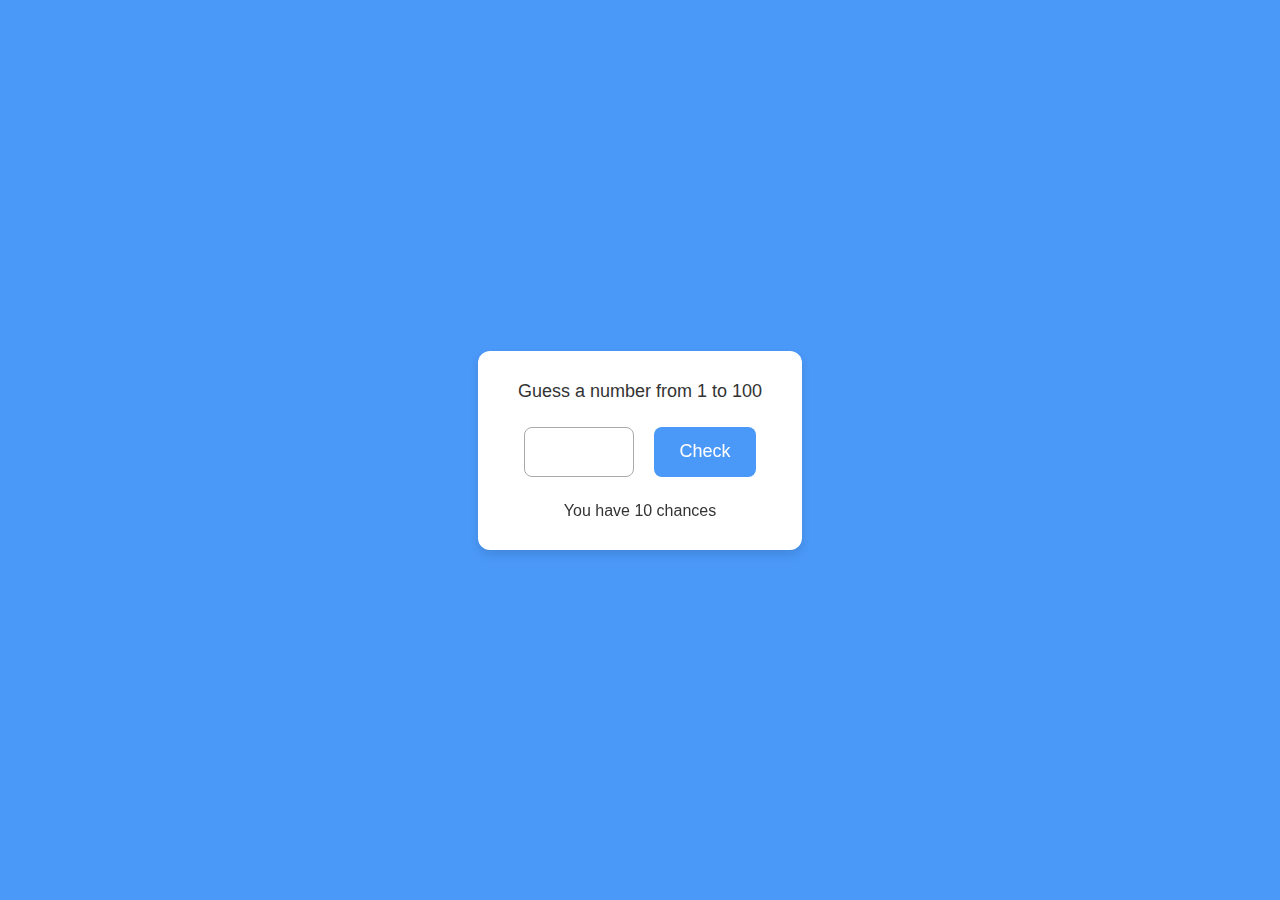
<file: HTML/JavaScript/index.html>
<!DOCTYPE html>

<html lang="en">
  <head>
    <meta charset="UTF-8" />
    <meta http-equiv="X-UA-Compatible" content="IE=edge" />
    <meta name="viewport" content="width=device-width, initial-scale=1.0" />
    <title>Game in HTML CSS & JavaScript</title>
    <link rel="stylesheet" href="style.css" />
  </head>
  <body>
    <div class="wrapper">
      <header>Guess a number from 1 to 100</header>
      <p class="guess"></p>
      <div class="input-field">
        <input type="number" />
        <button>Check</button>
      </div>
      <p>You have <span class="chances">10</span> chances</p>
    </div>

    <script src="script.js" defer></script>
  </body>
</html>
</file>
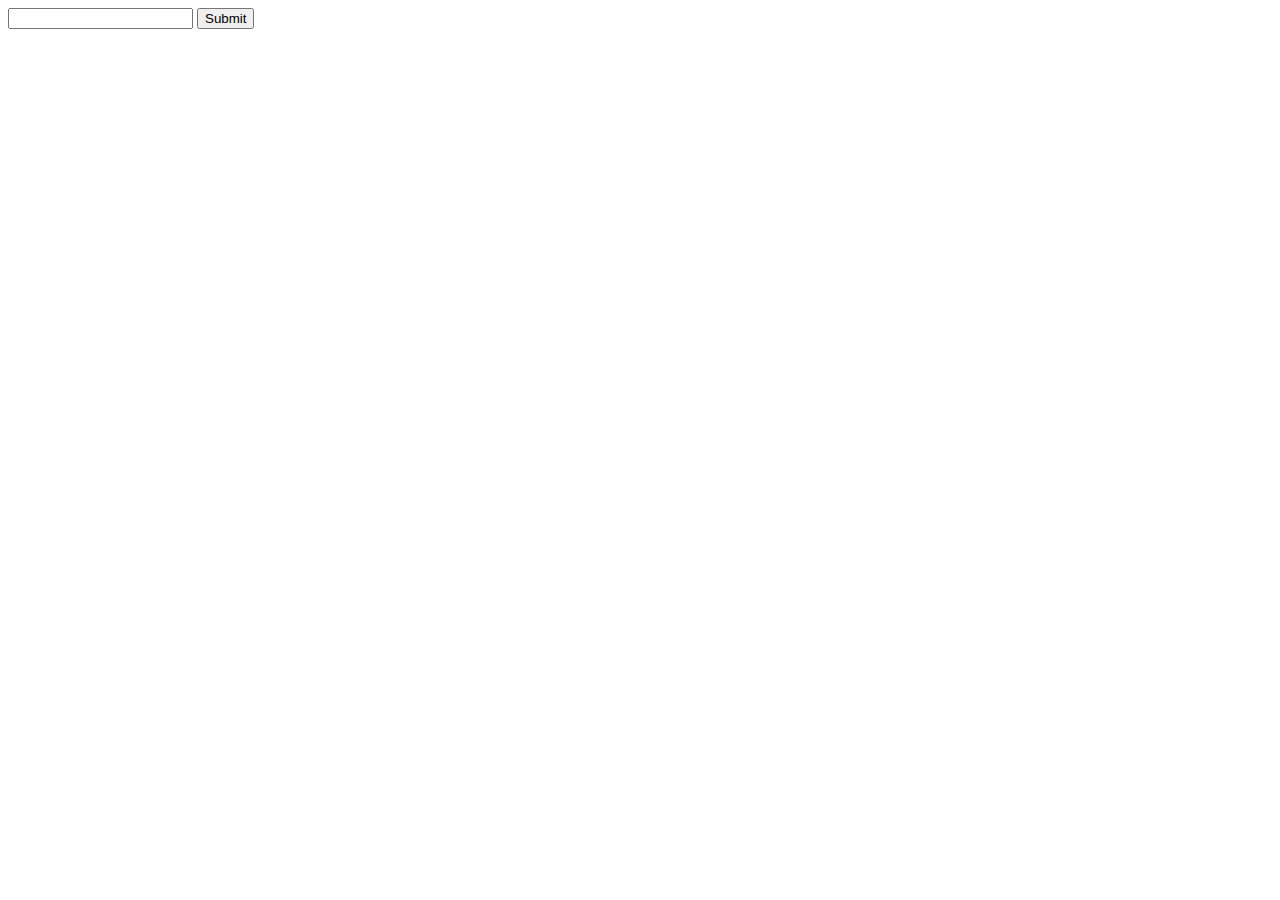
<file: HTML/B1.html>
<!DOCTYPE html>
<html lang="en">
<head>
    <meta charset="UTF-8">
    <meta name="viewport" content="width=device-width, initial-scale=1.0">
    <title>Document</title>
</head>
<body>
    
    <form action="user">
        <input type="text" name="abc" id="">
        <input type="submit" name="" id="">
    </form>
</body>
</html>
</file>
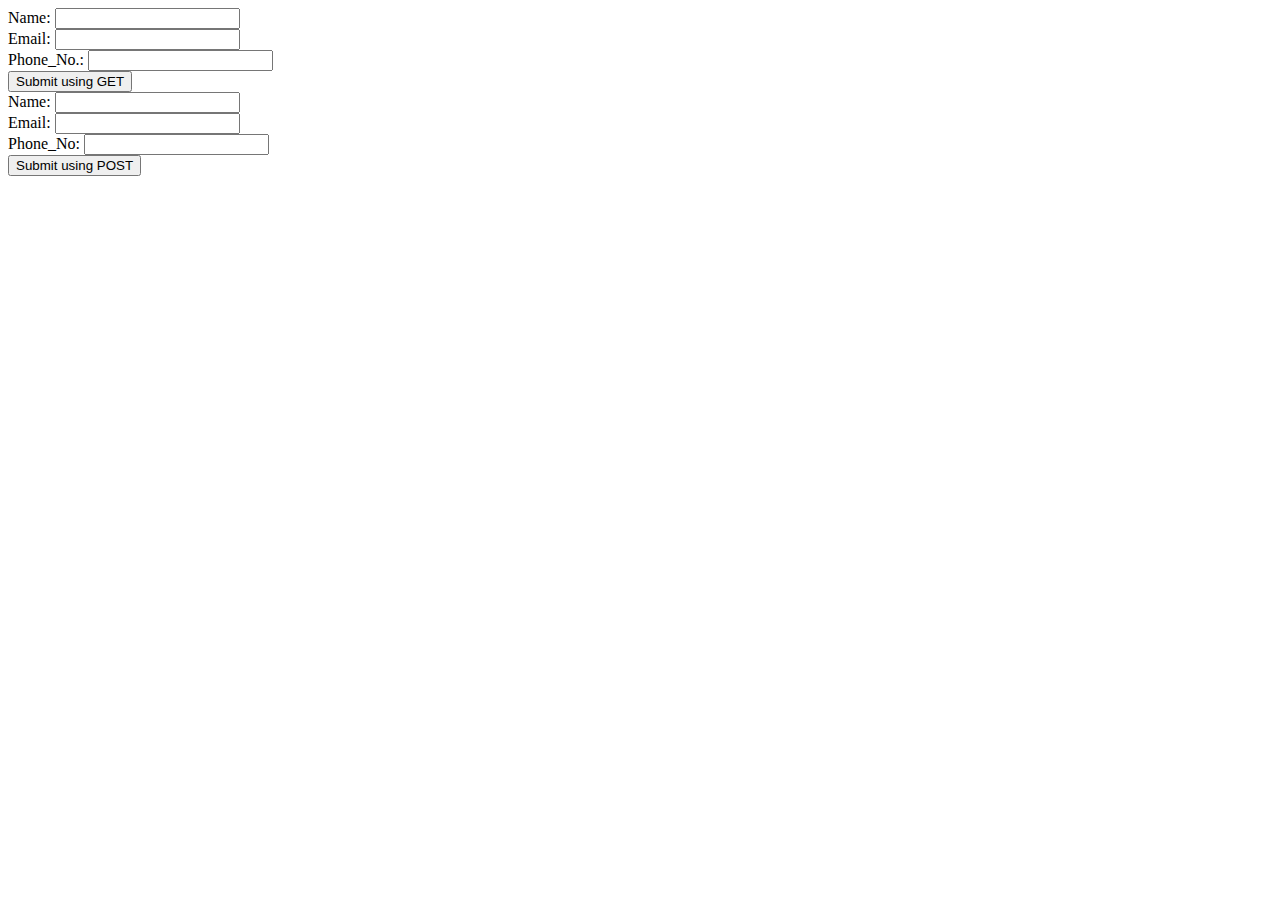
<file: HTML/Example_get_post.html>
<!DOCTYPE html>
<html>
<head>
    <title>GET and POST Example</title>
</head>
<body>
    <form action="getpost.php" method="GET">
        Name: <input type="text" name="name"><br>
        Email: <input type="text" name="email"><br>
        Phone_No.: <input type="tel" name="Phone_No" id=""><br>
        <input type="submit" value="Submit using GET">
    </form>
    <form action="getpost.php" method="POST">
        Name: <input type="text" name="name"><br>
        Email: <input type="text" name="email"><br>
        Phone_No: <input type="tel" name="Phone_No" id=""><br>
        <input type="submit" value="Submit using POST">
    </form>
</body>
</html>
</file>
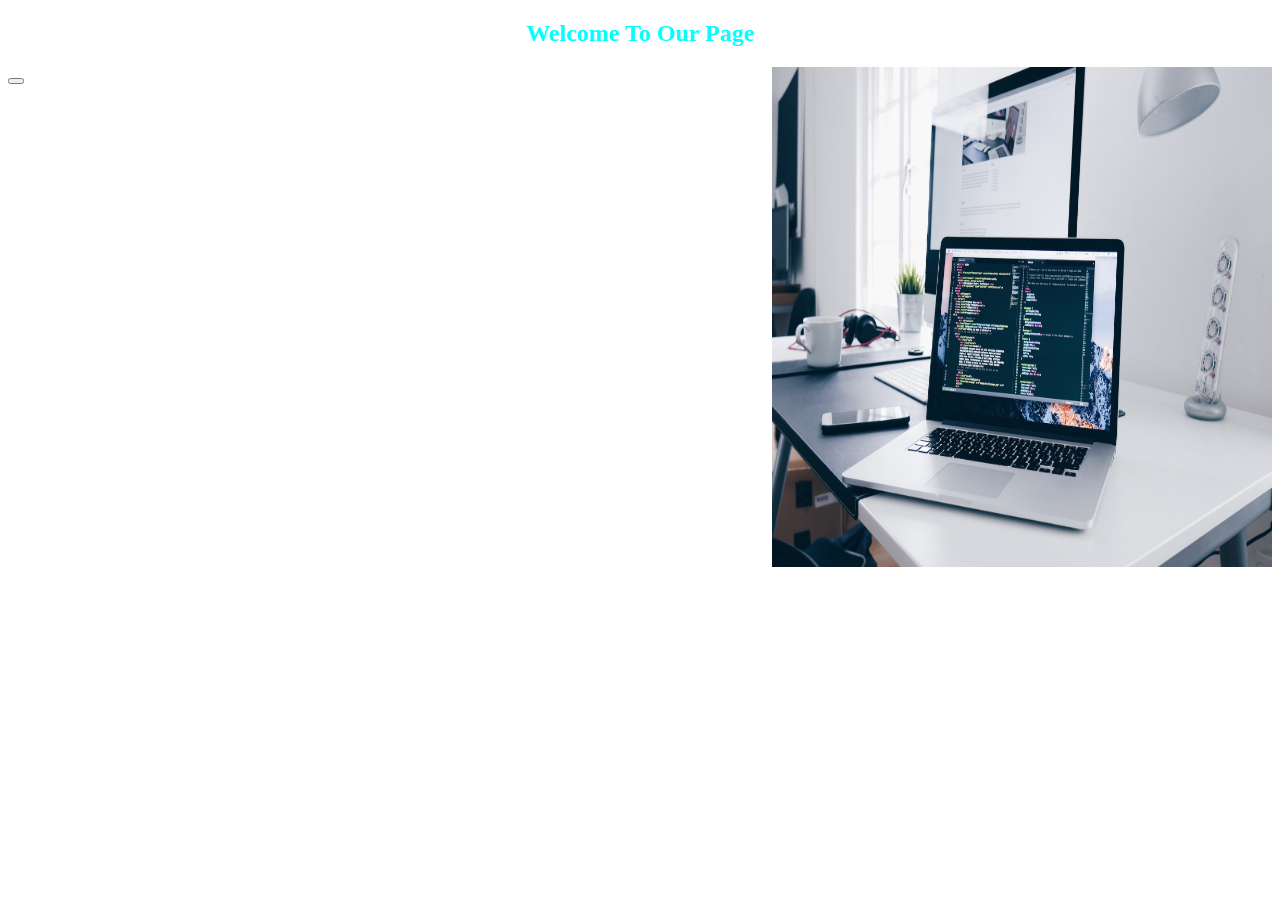
<file: HTML/HomePage.html>
<!DOCTYPE html>
<html lang="en">
<head>
    <meta charset="UTF-8">
    <meta name="viewport" content="width=device-width, initial-scale=1.0">
    <title>Home Page</title>
    <style>
        h2 { text-align: center;
        color: aqua;}
    
    </style>
</head>
<body>
    <section>
        <h2>Welcome To Our Page</h2>
    </section>
    <section><img src="img.jpg" alt="Happy" width ="500" height="500" style="float: right;"></section>
    <section>
            <button type="button"></button>
    </section>
</body>
</html>
</file>
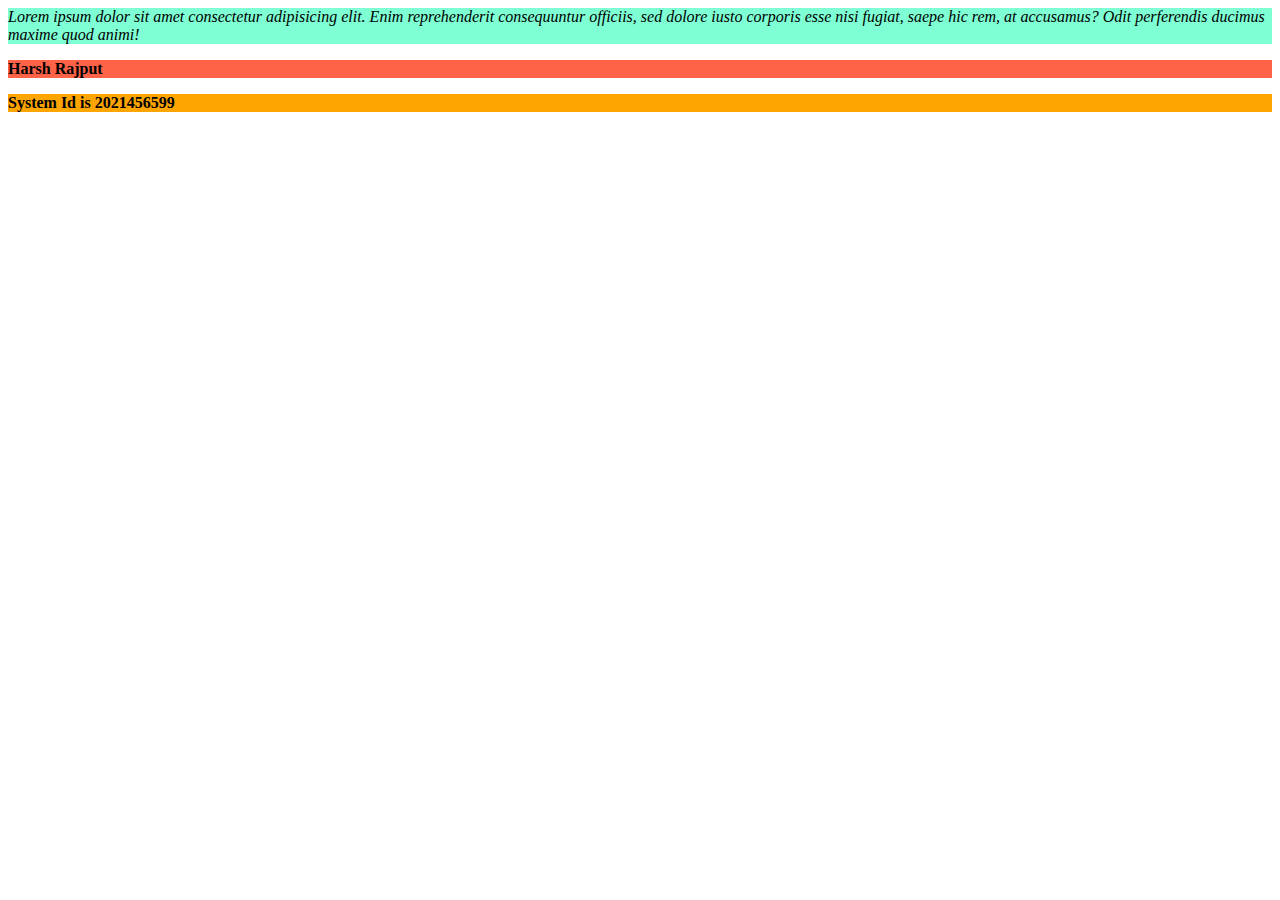
<file: HTML/inline_internalCss.html>
<html>
<head>
<title> Difference between inline and internal css </title>
<style>
    div{background-color: aquamarine;
    font-style: oblique;}
</style>
</head>
<body>
    <div>
        <p>Lorem ipsum dolor sit amet consectetur adipisicing elit. Enim reprehenderit consequuntur officiis,
             sed dolore iusto corporis esse nisi fugiat, saepe hic rem, at accusamus? Odit perferendis ducimus
              maxime quod animi!</p>
    </div>
<p style="background-color:tomato; font-style: initial;"><b> Harsh Rajput</b></p>
<p style="background-color:orange; font-style: normal;"><strong> System Id is 2021456599</strong></p>
</body>
</html>
</file>
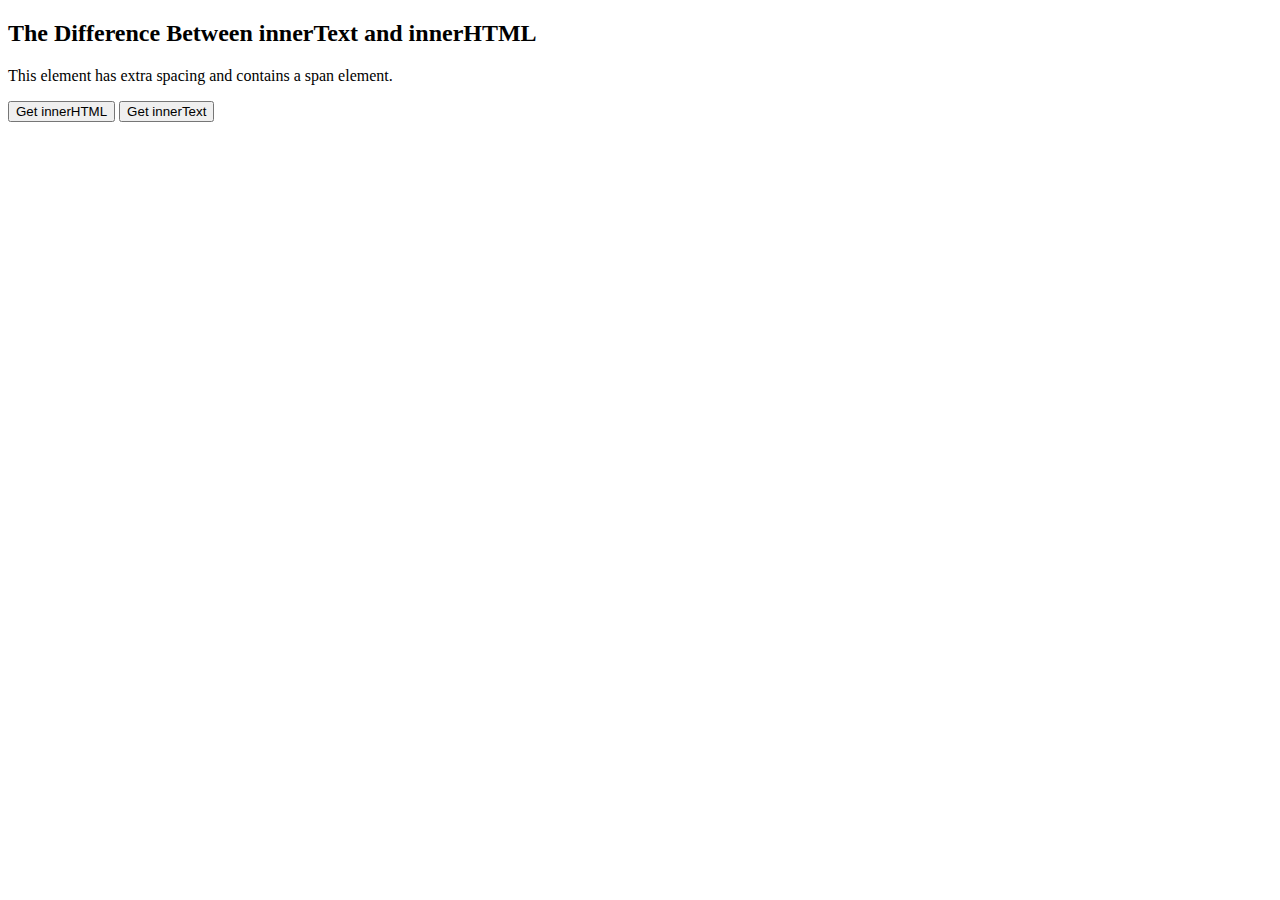
<file: HTML/innerHTML_inner_Text.html>
<!DOCTYPE html>
<html>
<body>

<h2>The Difference Between innerText and  innerHTML</h2>

<p id="myP">   This element has extra spacing   and contains <span>a span element</span>.</p>

<button onclick="getinnerHTML()">Get innerHTML</button>
<button onclick="getinnerText()">Get innerText</button>


<pre id="demo"></pre>

<script>
function getinnerText() {
  let text = document.getElementById("myP").innerText;
  document.getElementById("demo").innerText = text;
}

function getinnerHTML() {
  let text = document.getElementById("myP").innerHTML;
  document.getElementById("demo").innerText = text;
}


</script>

</body>
</html>
</file>
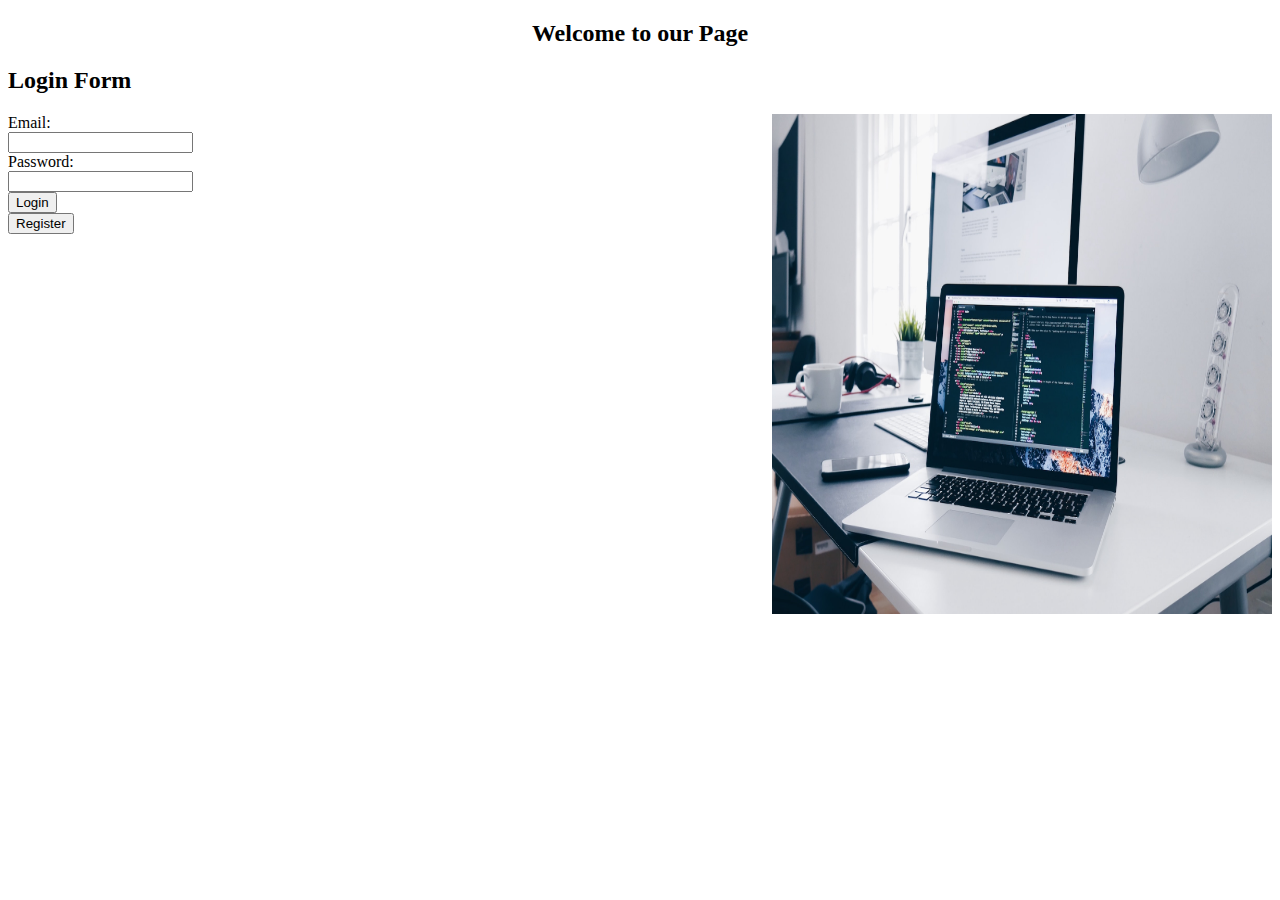
<file: HTML/new.html>
<!DOCTYPE html>
<html>
<head>
    <title>Login and Registration Form</title>

</head>
<body>
    <h2 style="text-align: center;">Welcome to our Page</h2>
    <h2>Login Form</h2>
    <img src="img.jpg" alt="Happy" width ="500" height="500" style="float: right;">
    <form id="loginForm" action="/submit_login" method="post">
        <label for="loginEmail">Email:</label>
        <br>
        <input type="email" id="loginEmail" name="loginEmail">
        <br>
        <label for="loginPassword">Password:</label>
        <br>
        <input type="password" id="loginPassword" name="loginPassword">
        <br>
        <input type="submit" value="Login">
        <br>
        <button onclick="document.getElementById('registrationForm').style.display='block';">Register</button>
    </form>
   <!-- <form id="registrationForm" action="/submit_registration" method="post" style="display: none;">
        <label for="regFname">First Name:</label>
        <br>
        <input type="text" id="regFname" name="regFname">
        <br>
        <label for="regLname">Last Name:</label>
        <br>
        <input type="text" id="regLname" name="regLname">
        <br>
        <label for="regEmail">Email:</label>
        <br>
        <input type="email" id="regEmail" name="regEmail">
        <br>
        <label for="regPassword">Password:</label>
        <br>
        <input type="password" id="regPassword" name="regPassword"><br>
        <label for="regDob">Date of Birth:</label>
        <br>
        <input type="date" id="regDob" name="regDob">
        <br>
        <label for="regPhone">Phone Number:</label>
        <br>
        <input type="tel" id="regPhone" name="regPhone">
        <br>
        <input type="submit" value="Register">
    </form>-->
</body>
</html>
</file>
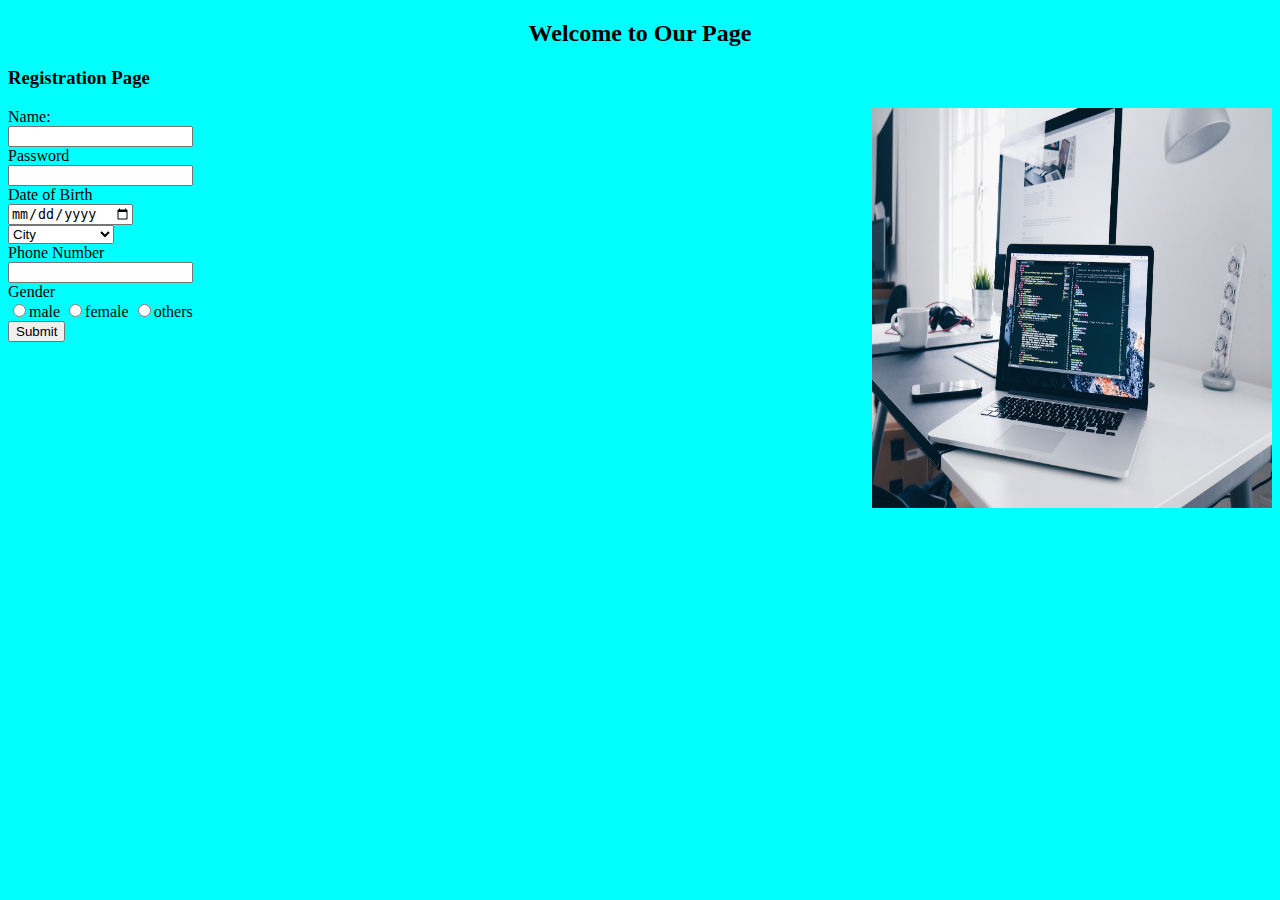
<file: HTML/reg.html>
<!DOCTYPE html>
<html lang="en">
<head>
    <meta charset="UTF-8">
    <meta name="viewport" content="width=device-width, initial-scale=1.0">
    <title>Registration</title>
</head>
<body style="background-color: aqua;">

    <h2 style="text-align: center;">Welcome to Our Page</h2>
    <h3 style="color: black;">Registration Page</h3>
    <img src="img.jpg" alt="Happy" width="400" height="400" style="float: right;">
    <form action="HomePage.html">
    <label for="regname"> Name:</label>
    <br>
    <input type="text" name="regname" id="regname">
    <br>
    <label for="regPassword">Password</label>
    <br>
    <input type="password" name="regPassword" id="regPassword">
    <br>
    <label for="regDob">Date of Birth</label>
    <br>
    <input type="date" name="regDob" id="regDob">
    <br>
    <label for="regCity">
        <select name="" id="" >
            <option value="City">City</option>
            <option value="City">Greater Noida</option>
            <option value="City">Noida</option>
            <option value="City">Delhi</option>
            <option value="City">Lucknow</option>
            <option value="City">Kanpur</option>
        </select>
    </label>
    <br>
    <label for="regPhone">Phone Number</label>
    <br>
    <input type="tel" name="regPhone" id="regPhone">
    <br>
    <label for="Gender">Gender</label>
    <br>
    <input type="radio" name="male" />male
    <input type="radio" name="female" />female
    <input type="radio" name="others" />others
    <br>

    <form action="HomePage.html">
        <input type="submit" name="" id="">
    </form>
</form>

</body>
</html>
</file>
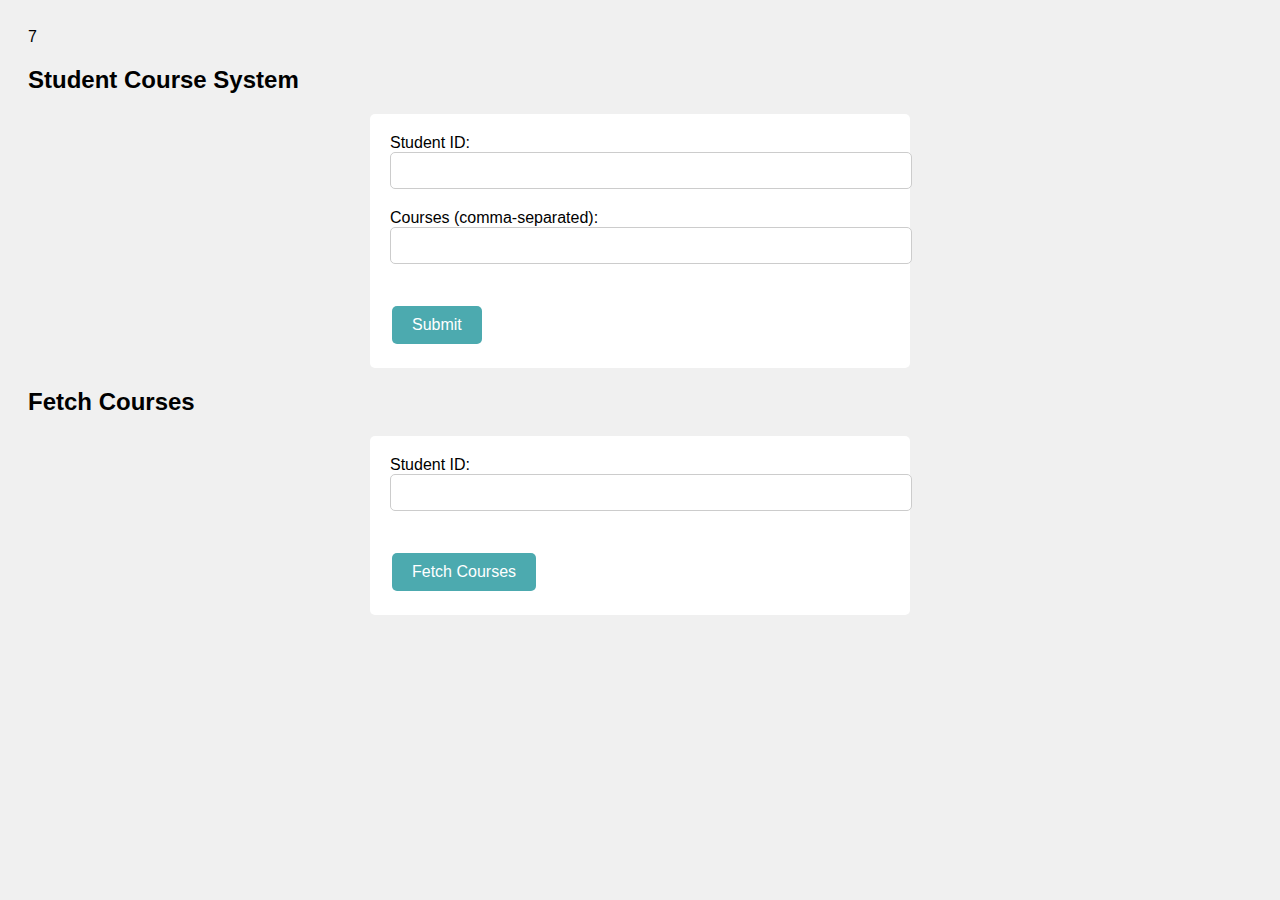
<file: HTML/JavaScript/data_fetching.html>
<!DOCTYPE html>
<html lang="en">

<head>
    <meta charset="UTF-8">
    <meta name="viewport" content="width=device-width, initial-scale=1.0">
    <title></title>
</head>




<style>
    body {
        font-family: Arial, sans-serif;
        padding: 20px;
        background-color: #f0f0f0;
    }

    form {
        background-color: #fff;
        padding: 20px;
        border-radius: 5px;
        max-width: 500px;
        margin: 0 auto;
    }

    input[type="text"] {
        width: 100%;
        padding: 10px;
        margin-bottom: 20px;
        border-radius: 5px;
        border: 1px solid #ccc;
    }

    input[type="button"] {
        background-color: #4caaaf;
        color: #fff;
        border: none;
        padding: 10px 20px;
        text-align: center;
        text-decoration: none;
        display: inline-block;
        font-size: 16px;
        margin: 4px 2px;
        cursor: pointer;
        border-radius: 5px;
    }
</style>
</head>

<body>7

    <h2>Student Course System</h2>

    <form id="studentForm">
        <label for="studentId">Student ID:</label><br>
        <input type="text" id="studentId" name="studentId"><br>
        <label for="courses">Courses (comma-separated):</label><br>
        <input type="text" id="courses" name="courses"><br><br>
        <input type="button" value="Submit" onclick="addCourses()">
    </form>

    <h2>Fetch Courses</h2>

    <form id="fetchForm">
        <label for="fetchId">Student ID:</label><br>
        <input type="text" id="fetchId" name="fetchId"><br><br>
        <input type="button" value="Fetch Courses" onclick="fetchCourses()">
    </form>

    <p id="output"></p>

    <script>
        var studentCourses = {};

        function addCourses() {
            var studentId = document.getElementById("studentId").value;
            var courses = document.getElementById("courses").value.split(",");
            studentCourses[studentId] = courses;
            document.getElementById("studentForm").reset();
        }

        function fetchCourses() {
            var fetchId = document.getElementById("fetchId").value;
            var courses = studentCourses[fetchId];
            if (courses) {
                document.getElementById("output").innerText = "Courses: " + courses.join(", ");
            } else {
                document.getElementById("output").innerText = "No courses found for this ID.";
            }
            document.getElementById("fetchForm").reset();
        }
    </script>

</body>

</html>
</file>
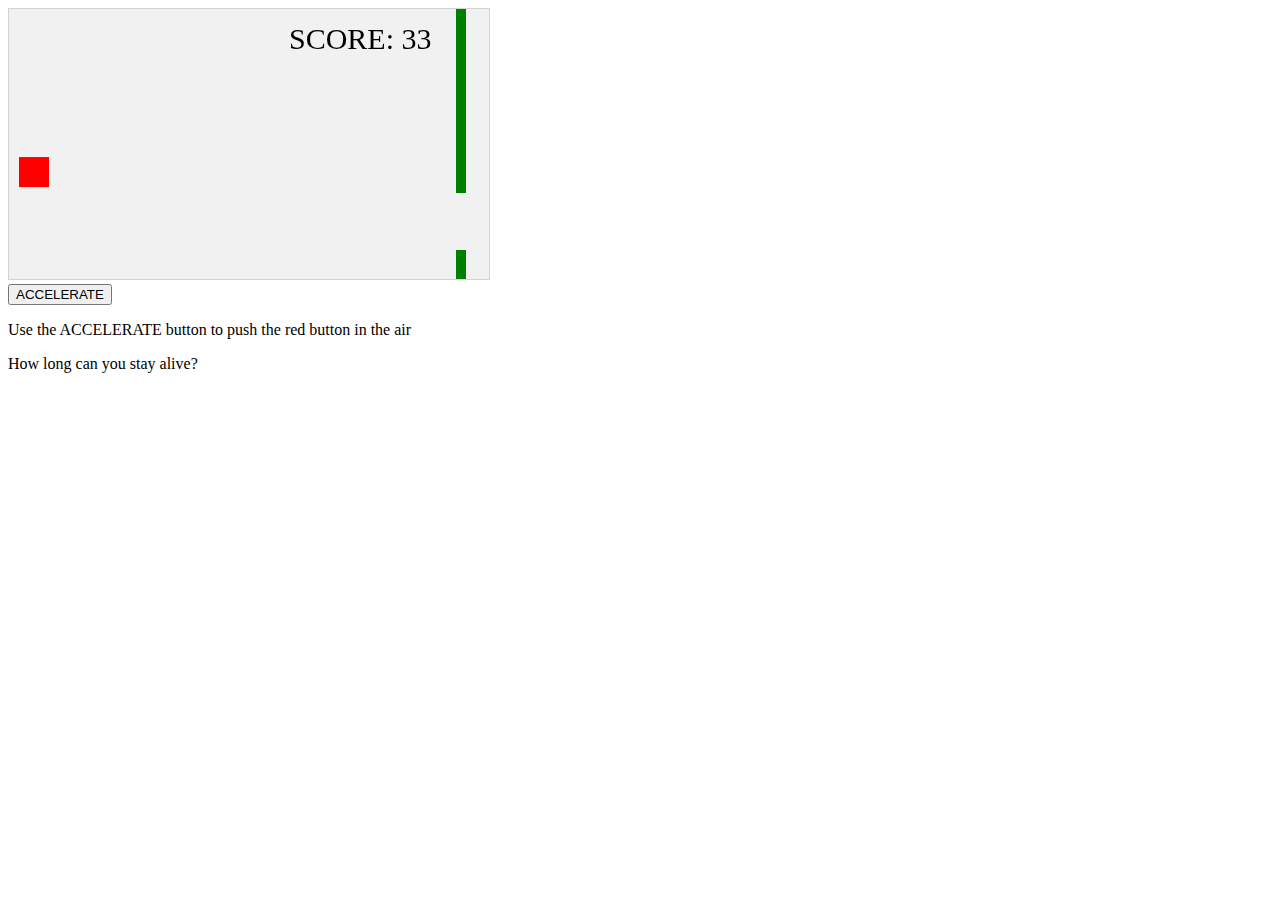
<file: HTML/JavaScript/game.html>
<!DOCTYPE html>
<html>
<head>
<meta name="viewport" content="width=device-width, initial-scale=1.0"/>
<style>
canvas {
    border:1px solid #d3d3d3;
    background-color: #f1f1f1;
}
</style>
</head>
<body onload="startGame()" style="ba">
<script>

var myGamePiece;
var myObstacles = [];
var myScore;

function startGame() {
    myGamePiece = new component(30, 30, "red", 10, 120);
    myGamePiece.gravity = 0.05;
    myScore = new component("30px", "Consolas", "black", 280, 40, "text");
    myGameArea.start();
}

var myGameArea = {
    canvas : document.createElement("canvas"),
    start : function() {
        this.canvas.width = 480;
        this.canvas.height = 270;
        this.context = this.canvas.getContext("2d");
        document.body.insertBefore(this.canvas, document.body.childNodes[0]);
        this.frameNo = 0;
        this.interval = setInterval(updateGameArea, 20);
        },
    clear : function() {
        this.context.clearRect(0, 0, this.canvas.width, this.canvas.height);
    }
}

function component(width, height, color, x, y, type) {
    this.type = type;
    this.score = 0;
    this.width = width;
    this.height = height;
    this.speedX = 0;
    this.speedY = 0;    
    this.x = x;
    this.y = y;
    this.gravity = 0;
    this.gravitySpeed = 0;
    this.update = function() {
        ctx = myGameArea.context;
        if (this.type == "text") {
            ctx.font = this.width + " " + this.height;
            ctx.fillStyle = color;
            ctx.fillText(this.text, this.x, this.y);
        } else {
            ctx.fillStyle = color;
            ctx.fillRect(this.x, this.y, this.width, this.height);
        }
    }
    this.newPos = function() {
        this.gravitySpeed += this.gravity;
        this.x += this.speedX;
        this.y += this.speedY + this.gravitySpeed;
        this.hitBottom();
    }
    this.hitBottom = function() {
        var rockbottom = myGameArea.canvas.height - this.height;
        if (this.y > rockbottom) {
            this.y = rockbottom;
            this.gravitySpeed = 0;
        }
    }
    this.crashWith = function(otherobj) {
        var myleft = this.x;
        var myright = this.x + (this.width);
        var mytop = this.y;
        var mybottom = this.y + (this.height);
        var otherleft = otherobj.x;
        var otherright = otherobj.x + (otherobj.width);
        var othertop = otherobj.y;
        var otherbottom = otherobj.y + (otherobj.height);
        var crash = true;
        if ((mybottom < othertop) || (mytop > otherbottom) || (myright < otherleft) || (myleft > otherright)) {
            crash = false;
        }
        return crash;
    }
}

function updateGameArea() {
    var x, height, gap, minHeight, maxHeight, minGap, maxGap;
    for (i = 0; i < myObstacles.length; i += 1) {
        if (myGamePiece.crashWith(myObstacles[i])) {
            return;
        } 
    }
    myGameArea.clear();
    myGameArea.frameNo += 1;
    if (myGameArea.frameNo == 1 || everyinterval(150)) {
        x = myGameArea.canvas.width;
        minHeight = 20;
        maxHeight = 200;
        height = Math.floor(Math.random()*(maxHeight-minHeight+1)+minHeight);
        minGap = 50;
        maxGap = 200;
        gap = Math.floor(Math.random()*(maxGap-minGap+1)+minGap);
        myObstacles.push(new component(10, height, "green", x, 0));
        myObstacles.push(new component(10, x - height - gap, "green", x, height + gap));
    }
    for (i = 0; i < myObstacles.length; i += 1) {
        myObstacles[i].x += -1;
        myObstacles[i].update();
    }
    myScore.text="SCORE: " + myGameArea.frameNo;
    myScore.update();
    myGamePiece.newPos();
    myGamePiece.update();
}

function everyinterval(n) {
    if ((myGameArea.frameNo / n) % 1 == 0) {return true;}
    return false;
}

function accelerate(n) {
    myGamePiece.gravity = n;
}
</script>
<br>
<button onmousedown="accelerate(-0.2)" onmouseup="accelerate(0.05)">ACCELERATE</button>
<p>Use the ACCELERATE button to push the red button in the air</p>
<p>How long can you stay alive?</p>
</body>
</html>
</file>
<file: HTML/JavaScript/style.css>
* {
  margin: 0;
  padding: 0;
  box-sizing: border-box;
  font-family: "Poppins", sans-serif;
}
body {
  min-height: 100vh;
  display: flex;
  align-items: center;
  justify-content: center;
  background: #4a98f7;
}
.wrapper {
  padding: 30px 40px;
  border-radius: 12px;
  background: #fff;
  text-align: center;
  box-shadow: 0 5px 10px rgba(0, 0, 0, 0.1);
}
.wrapper header {
  font-size: 18px;
  font-weight: 400;
  color: #333;
}
.wrapper p {
  color: #333;
}
.wrapper .input-field {
  display: flex;
  justify-content: center;
  gap: 20px;
  margin: 25px 0;
}
.input-field input,
.input-field button {
  height: 50px;
  width: calc(100% / 2 - 20px);
  outline: none;
  padding: 0 20px;
  border-radius: 8px;
  font-size: 18px;
}
.input-field input {
  text-align: center;
  color: #707070;
  width: 110px;
  border: 1px solid #aaa;
}
input::-webkit-inner-spin-button,
input::-webkit-outer-spin-button {
  display: none;
}
.input-field input:disabled {
  cursor: not-allowed;
}
.input-field button {
  border: none;
  background: #4a98f7;
  color: #fff;
  cursor: pointer;
  transition: 0.3s;
}
.input-field button:active {
  transform: scale(0.97);
}
</file>
